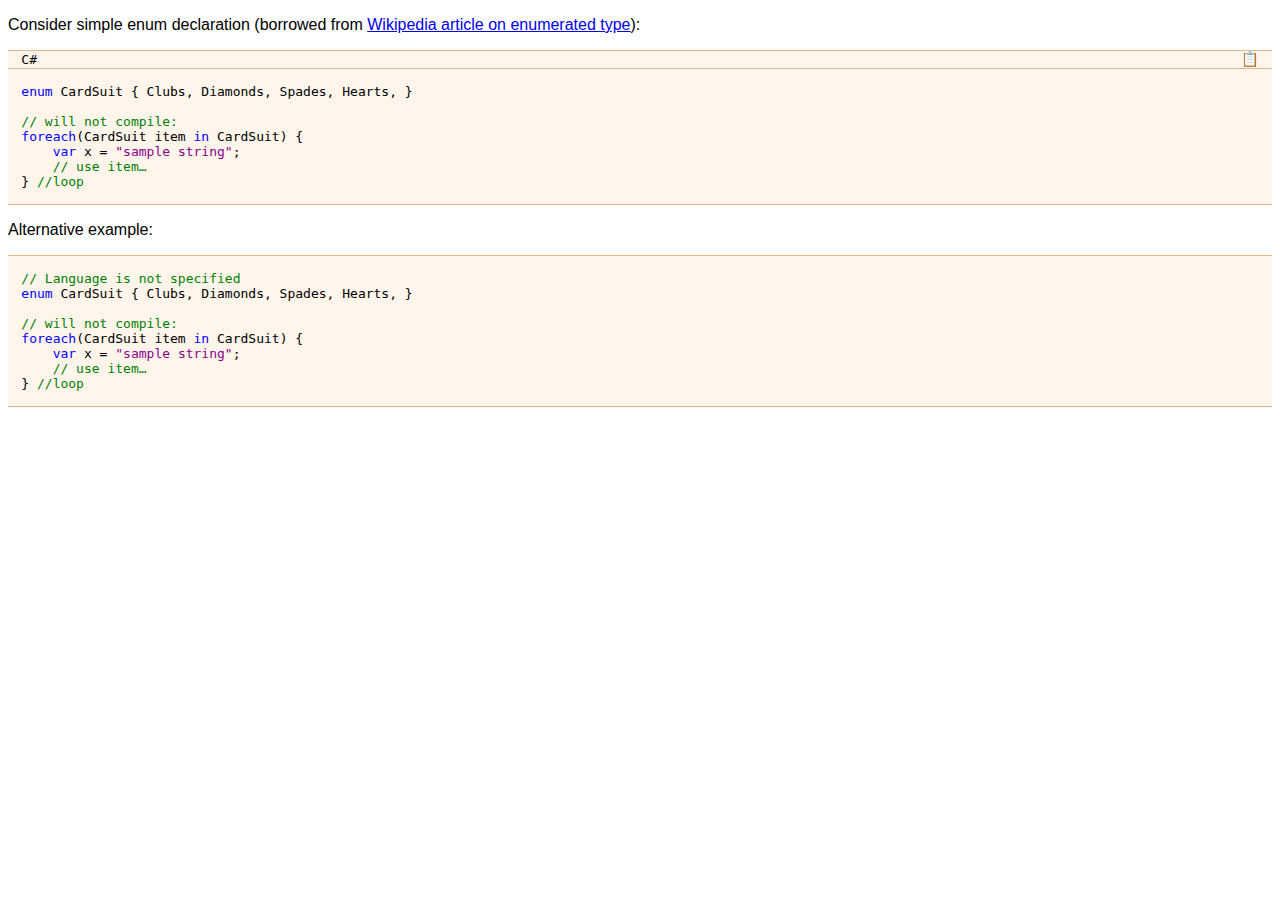
<file: demo/index.html>
<!DOCTYPE html>
<head>
    <script src="../decorator/source-code-decorator.js"></script>
    <title>Article sample</title>  
    <style>
        @import url(../decorator/source-code-decorator.css);
        * { font-family: sans-serif; }
        summary:has(+ pre) > span:last-child { font-size: 90%; }
        summary + pre { margin-top: 0; }
        pre, pre b { font-family: monospace; font-weight: normal; }
        pre b.keyword { color: blue; }
        pre b.comment { color: green; }
        pre b.string { color: darkMagenta; }
        main:has(p) { color: red; }
    </style>
</head>
<html lang="en-US">
    <body>
        <p>Consider simple enum declaration (borrowed from <a href="http://en.wikipedia.org/wiki/Enumerated_type">Wikipedia article on enumerated type</a>):</p>
        <pre lang="C#">

<b class="keyword">enum</b> CardSuit { Clubs, Diamonds, Spades, Hearts, }

<b class="comment">// will not compile:</b>
<b class="keyword">foreach</b>(CardSuit item <b class="keyword">in</b> CardSuit) {
    <b class="keyword">var</b> x = <b class="string">"sample string"</b>;
    <b class="comment">// use item&hellip;</b>
} <b class="comment">//loop</b>

</pre>

<p>Alternative example:</p>
<pre>

<b class="comment">// Language is not specified</b>
<b class="keyword">enum</b> CardSuit { Clubs, Diamonds, Spades, Hearts, }

<b class="comment">// will not compile:</b>
<b class="keyword">foreach</b>(CardSuit item <b class="keyword">in</b> CardSuit) {
    <b class="keyword">var</b> x = <b class="string">"sample string"</b>;
    <b class="comment">// use item&hellip;</b>
} <b class="comment">//loop</b>

</pre>

    </body>
</html>
</file>
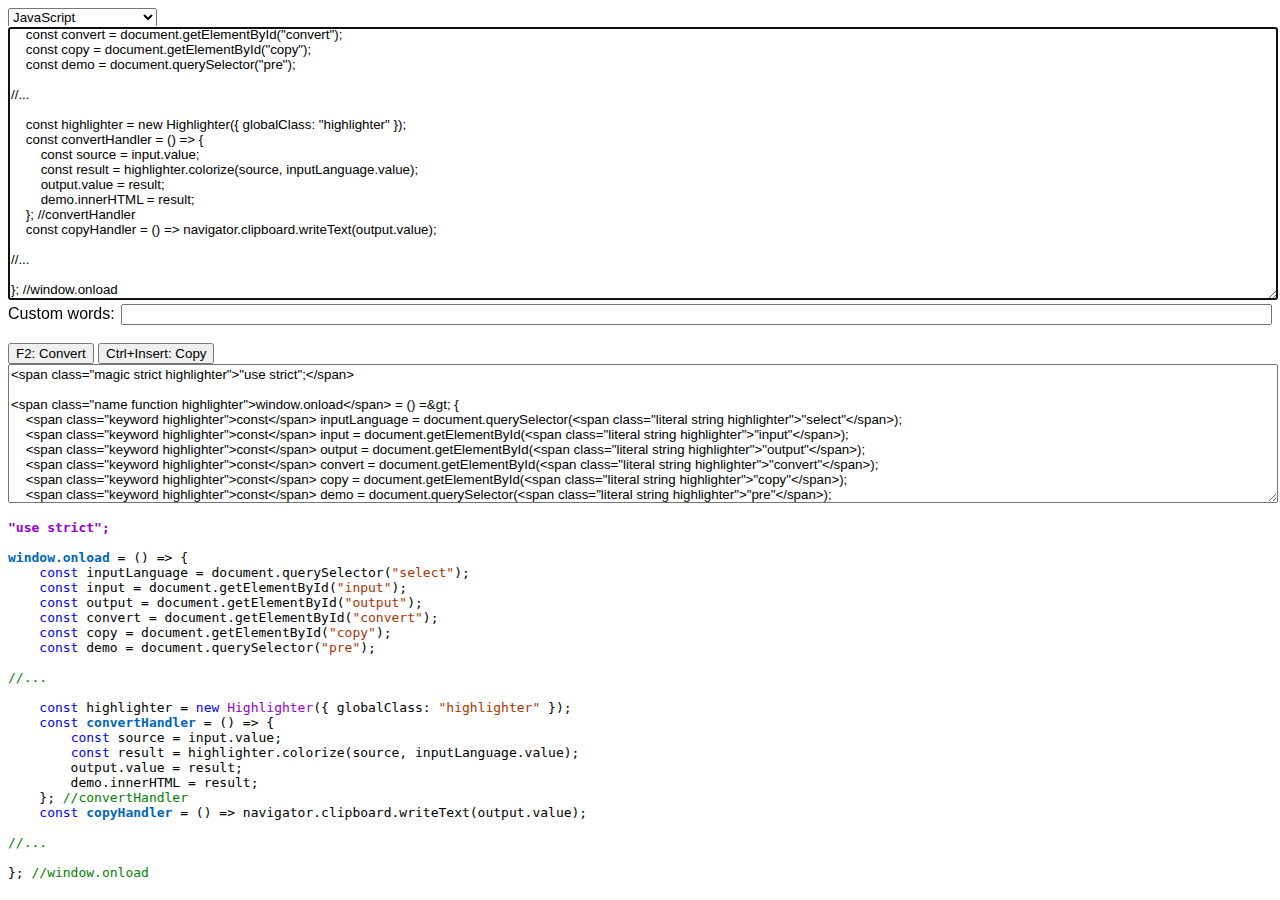
<file: highlight-utility/index.html>
<!DOCTYPE html>
<head>
    <title>Syntax Highlight Utility</title>
    <script src="../highlighter/highlighter.js"></script>
    <script src="../highlighter/namingScheme.js"></script>
    <script src="../highlighter/language/base.string-c.js"></script>
    <script src="../highlighter/language/base.apostrophe.character.js"></script>
    <script src="../highlighter/language/base.apostrophe-string.js"></script>
    <script src="../highlighter/language/base.comment-c.js"></script>
    <script src="../highlighter/language/base.comment-block-c.js"></script>
    <script src="../highlighter/language/base.comment-number-sign.js"></script>
    <script src="../highlighter/language/base.numeric.js"></script>
    <script src="../highlighter/language/c.js"></script>
    <script src="../highlighter/language/cpp.js"></script>
    <script src="../highlighter/language/csharp.js"></script>
    <script src="../highlighter/language/css.js"></script>
    <script src="../highlighter/language/html.js"></script>
    <script src="../highlighter/language/java.js"></script>
    <script src="../highlighter/language/javascript.js"></script>
    <script src="../highlighter/language/json.js"></script>
    <script src="../highlighter/language/pascal.js"></script>
    <script src="../highlighter/language/markdown.js"></script>
    <script src="../highlighter/language/extensible-markdown.js"></script>
    <script src="code-samples.js"></script>
    <script src="main.js"></script>
    <link rel="stylesheet" href="../highlighter/language/highlighter.css" />
    <style>  
        * { font-family: sans-serif; }
        pre, pre span { font-family: monospace; letter-spacing: 0; }
        textarea { width: 100%; height: 20em; }
        label { width: 100%; display: flex; flex-direction: row; align-items: center; justify-content: space-between; }    
        input { width: 100%; }
        label>span { white-space: nowrap; margin-right: 0.4em; }
        textarea:last-of-type { height: 10em; }
    </style>
</head>
<html lang="en-US">
<body>
    <select>                
        <option selected="true" value="javascript">JavaScript</options>
        <option value="csharp">C#</option>
        <option value="cpp">C++</option>
        <option value="c">C</option>
        <option value="xml">XML</option>
        <option value="html">HTML</option>
        <option value="css">CSS</option>
        <option value="json">JSON</option>
        <option value="pascal">Pascal</option>
        <option value="java">Java</option>
        <option value="extensible-markdown">Extensible Markdown</option>
    </select>
    <br/>
    <textarea id="input" spellcheck="false">
    </textarea>
    <label><span>Custom words:</span><input type="text"></input></label>
    <br />
    <button id="convert">F2: Convert</button> <button id="copy">Ctrl+Insert: Copy</button>
    <br />
    <textarea id="output" spellcheck="false" readonly="true">
    </textarea>
    <pre></pre>
</html>
</file>
<file: highlighter/language/highlighter.css>
pre span.magic.strict.highlighter {
    color: darkviolet;
    font-weight: bold;
}

pre span.comment.text.highlighter,
pre span.comment.block.highlighter {
    color: green;
}

pre span.comment.pascal.highlighter {
    color: #367
}
pre span.pascal.part.highlighter {
    color: saddlebrown;
    letter-spacing: 0.1em;
}
pre span.assignment.highlighter {
    color: darkmagenta;
}

pre span.keyword.highlighter,
pre span.storage.modifier.highlighter {
    color: blue;
}
pre span.type.keyword.highlighter {
    color: brown;
}

pre span._custom-word_.highlighter {
    color: darkcyan;
}

pre span.literal.keyword.highlighter {
    color: darkviolet;
}

pre span.annotation.highlighter,
pre span.preprocessor.signature.highlighter,
pre span.preprocessor.keyword.highlighter {
    color: steelBlue;
    font-weight: bold
}        
pre span.preprocessor.value.highlighter {
    color: sandybrown;
    font-weight: bold
}

pre span.operator.highlighter {
    color: darkMagenta;
}

pre span.property.highlighter {
    color: #038;
    font-weight: bold
}

pre span.name.namespace.highlighter {
    color: blue;
}
pre span.name.class.highlighter {
    color: #B06;
}

pre span.literal.string.highlighter,
pre span.literal.quote.highlighter,
pre span.literal.escape.highlighter {
    color: #AA3300;
}

pre span.name.function.highlighter {
    color: #06B;
    font-weight: bold
}

pre span.xmltag.all.highlighter,
pre span.xmltag.close.highlighter {
    color: blue;
}
pre span.xmltag.attribute.highlighter {
    color: darkmagenta;
}
pre span.xmltag.operator.highlighter {
    color: blue;
    font-weight: semibold;
}
pre span.source.css.highlighter,
pre span.xmltag.style.tag.highlighter,
pre span.xmltag.style.open.highlighter,
pre span.xmltag.style.close.highlighter,
pre span.xmltag.style.name.highlighter,
pre span.xmltag.style.attribute.highlighter {
    color: green;
}

/* python
pre span.comment.docstring.highlighter { color: darkMagenta; }
*/

pre span.css.selector.name.highlighter {
    color: brown;
    font-weight: bold;
}
pre span.css.class.highlighter {
    color: blue;
    font-weight: bold;
}
pre span.css.vendor.prefix.highlighter {
    color: red;
}
pre span.css.direct.descendant.highlighter {
    color: navy;
}
pre span.css.id.highlighter {
    color: darkorchid;
    font-weight: bold;
}
pre span.css.pseudo.highlighter {
    color: darkgoldenrod;
    font-weight: bold;
}
pre span.css.numeric.highlighter {
    color: darkorange
}
pre span.css.unit.highlighter {
    color: darkred;
}
pre span.css.value.highlighter {
    color: black;
}
</file>
